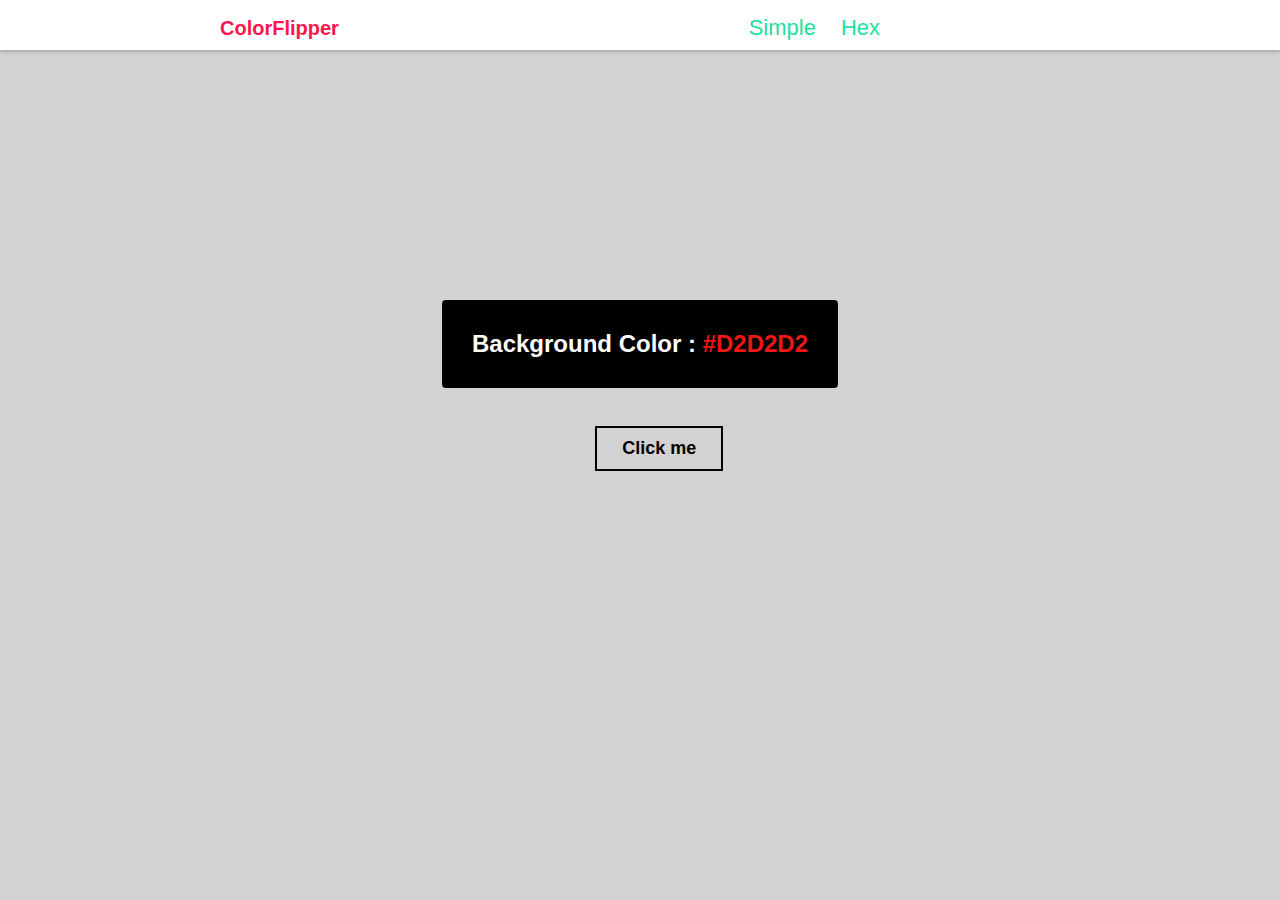
<file: hex.html>
<!DOCTYPE html>
<html lang="en">

<head>
    <meta charset="UTF-8">
    <meta http-equiv="X-UA-Compatible" content="IE=edge">
    <meta name="viewport" content="width=device-width, initial-scale=1.0">
    <link rel="stylesheet" href="style.css">
    <title>Document</title>
</head>

<body>
    <nav>
        <div class="nav-bar">
            <h4>ColorFlipper</h4>
            <div class="nav-links">
                <ul>
                    <li><a href="index.html">Simple</a></li>
                </ul>
                <ul>
                    <li><a href="hex.html">Hex</a></li>
                </ul>
            </div>
        </div>
    </nav>

    <div class="container">
        <div class="content">
            <h2>Background Color : <span id="color"> #D2D2D2</span> </h2>

        </div>
    </div>
    <button id="btn">Click me</button>



    <script src="hex.js"></script>

</body>

</html>
</file>
<file: style.css>
* {
    margin: 0;
    padding: 0;
}

body {
    font-family: sans-serif;
    background-color: #D2D2D2;
}

.nav-bar {
    display: flex;
    justify-content: space-between;
    background-color: #fff;
    height: 50px;
    box-shadow: 0 1px 4px rgba(0, 0, 0, 0.3), 0 0 40px rgba(255, 254, 254, 0) inset;
}

.nav-bar h4 {
    margin-left: 220px;
    font-size: 20px;
    margin-top: 17px;
    color: #FE1550;
}

.nav-links {
    display: flex;
    justify-content: space-between;
    margin-right: 400px;
    margin-top: 15px;
}

ul li {
    list-style: none;
    margin-left: 25px;
}

ul li a {
    text-decoration: none;
    font-size: 22px;
    color: #23E0A0;
}

.container {
    display: flex;
    justify-content: center;
    align-items: center;
}

.content {
    position: relative;
    margin-top: 250px;
    background: black;
    padding: 30px;
    color: #FFF;
    border-radius: 4px;
}

#color {
    color: #F01616;
}

#btn {
    margin-left: 46.5%;
    margin-top: 3%;
}

button {
    padding: 10px 25px;
    color: black;
    cursor: pointer;
    border: 2px solid black;
    background: transparent;
    font-size: 18px;
    font-weight: 600;
}
</file>
